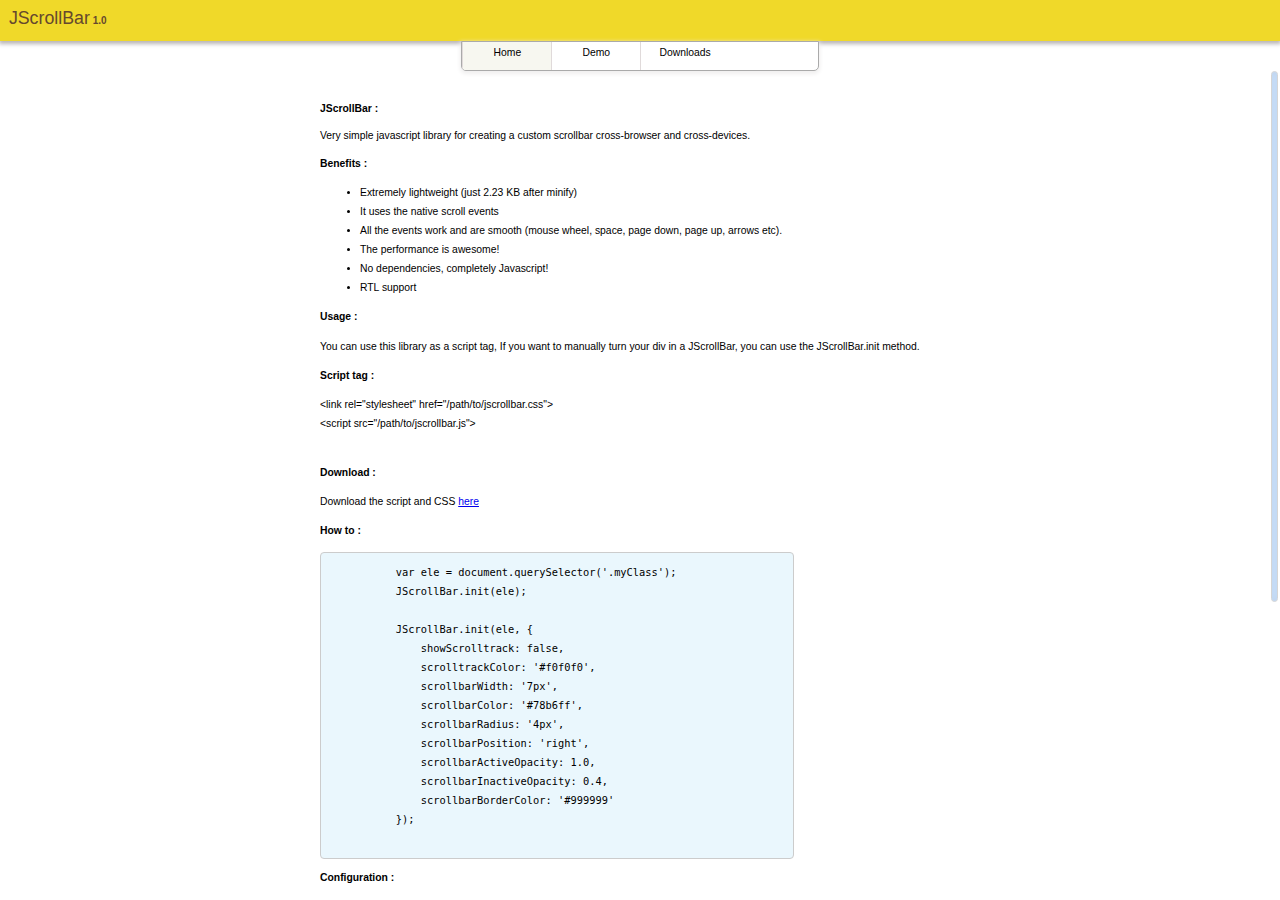
<file: index.html>
<!DOCTYPE html>

<html>

<head>
    <meta http-equiv="Content-type" content="text/html; charset=utf-8" />
    <title>page.js partials</title>

    <script src="js/$j.js" type="text/javascript"></script>
    <script src="js/$j.ajax.js" type="text/javascript"></script>
    <script src="js/page.js" type="text/javascript" charset="utf-8"></script>
    <script src="js/jscrollbar.min.js" type="text/javascript" charset="utf-8"></script>
    <script src="js/app.js" type="text/javascript" charset="utf-8"></script>

    <link rel="stylesheet" href="css/jscrollbar.css">
    <link rel="stylesheet" href="css/default.css">

</head>

<body>
    <div class="header">
        <span style="font-size:1.5rem;">JScrollBar</span>
        <span style="font-size: 10px; font-weight: bold;">1.0</span>
    </div>

    <div style="text-align: center;">
        <ul class="menu">
            <li data-url="home">Home</li>
            <li data-url="demo">Demo</li>
            <li data-url="downloads">Downloads</li>
            <li data-url="about-us">About Us</li>
        </ul>
    </div>

    <div id="content" style="padding: 1rem 5rem 0rem 5rem;">
    </div>

</body>

</html>
</file>
<file: css/jscrollbar.css>
.js-content {
    height: 100%;
    width: calc(100% + 17px);
    padding: 20px;
    position: relative;
    overflow-x: hidden;
    overflow-y: scroll;
}

.js-scroll {
    box-shadow: inset 0 0 6px rgba(0, 0, 0, 0.2);
    position: absolute;
    top: 0px;
    z-index: 2;
    cursor: pointer;
}

.js-container:hover .js-scroll,
.js-container:active .js-scroll {
    opacity: 1.0;
}

.js-container {
    position: relative;
    overflow: hidden;
}

.js-grabbed {
    -o-user-select: none;
    -ms-user-select: none;
    -moz-user-select: none;
    -webkit-user-select: none;
    user-select: none;
}

.js-scroll-track {
    box-shadow: inset 0 0 6px rgba(0, 0, 0, 0.2);
    border-radius: 10px;
    background-color: #F5F5F5;
    position: absolute;
    top: 0px;
    bottom: 0px;
}
</file>
<file: css/default.css>
* {
    box-sizing: border-box;
    font-family: Verdana, sans-serif;
    font-size: 0.875rem;
    line-height: 1.6rem;
}

body {
    margin: 0px;
    padding: 0px;
}

.header {
    height: 3.5rem;
    width: 100%;
    background-color: rgb(240 217 41);
    padding: 0.75rem;
    box-shadow: 0px 2px 4px 1px #b9b5b5;
    color: #65482e;
}

.menu {
    list-style: none;
    padding: 0;
    margin: 0;
    background-color: #ffffff;
    width: 30.125rem;
    height: 30px;
    text-align: center;
    margin: 0 auto;
    border-bottom-left-radius: 5px;
    border-bottom-right-radius: 5px;
    overflow: hidden;
    border: 1px solid #aaaaaa;
    box-shadow: 0px 2px 4px 1px #f0efef;
}

.menu li {
    float: left;
    border-left: 1px solid #e0dada;
    cursor: pointer;
    height: 30px;
    width: 7.5rem;
    padding-top: 2px;
    text-align: center;
}

.menu li:hover {
    background-color: #fefefe;
    color: #0000ee;
}

.menu li.menu-selected {
    background-color: rgb(247, 247, 240);
}

#content {
    float: none;
    margin-top: 30px;
}

.input-table {
    border-collapse: collapse;
}

.input-table td {
    border: 1px solid #aaaaaa;
    padding: 8px;
}

.input-table input,
.input-table select {
    border: 1px solid #aaaaaa;
    padding: 4px;
    border-radius: 3px;
    width: 10rem;
}

.js-example {
    text-align: center;
}

.btn-grad {
    background-image: linear-gradient(to right, #F2994A 0%, #F2C94C 51%, #F2994A 100%);
    text-align: center;
    color: white;
    border-radius: 3px;
    border: 1px solid #8e7f7f;
    cursor: pointer;
    box-shadow: 0px 0px 4px 1px #b2aeae;
}
</file>
